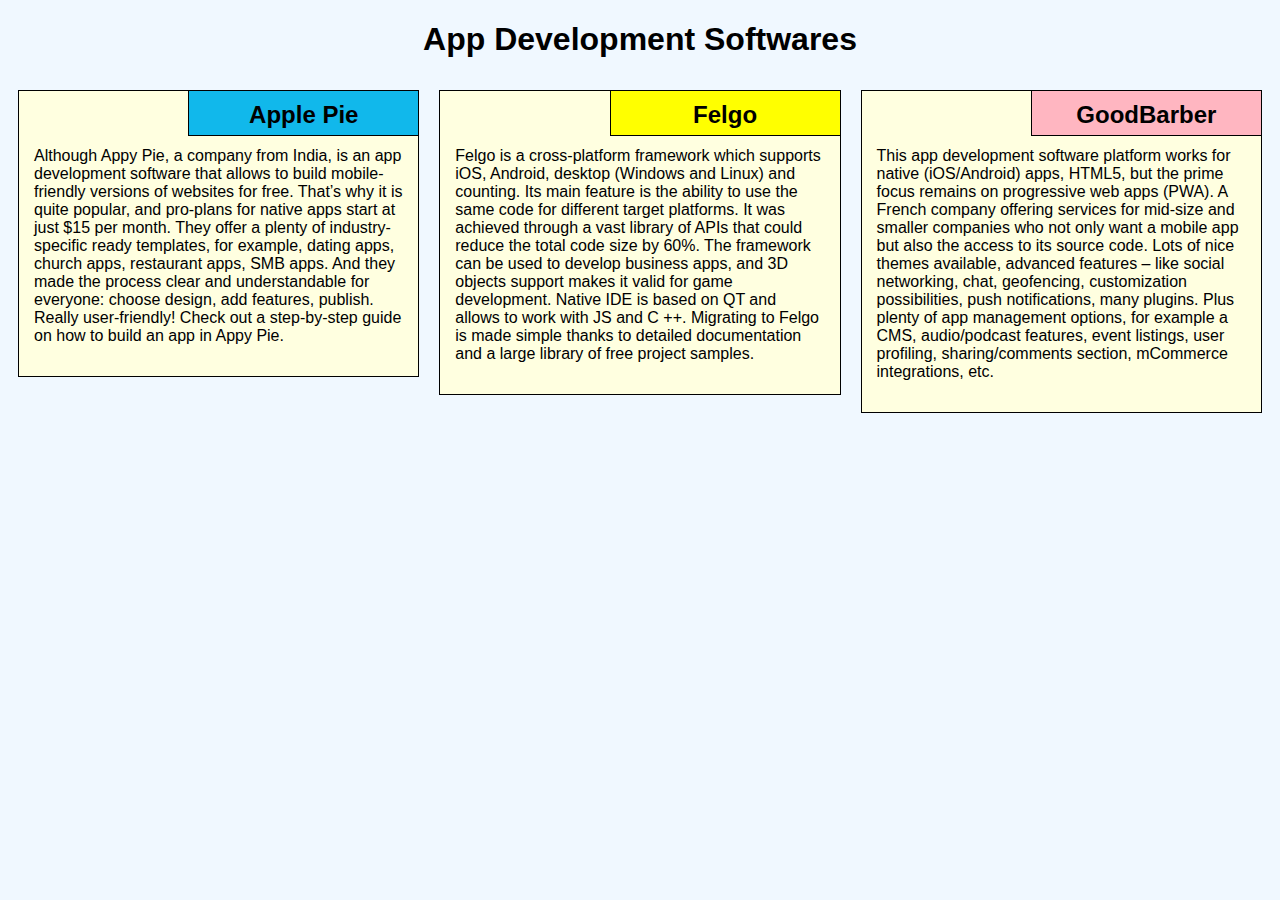
<file: mod2_sol/index.html>
<!DOCTYPE html>
<html>
<head>
	<meta charset="UTF-8">
	<meta name="viewport" content="width=device-width, initial-scale=1">
	<title> App development</title>
	
	<link href="css/sol.css" rel="stylesheet" type="text/css" >
		
	
</head>
<body>
	<h1>App Development Softwares</h1>
<article class="row">	
<d class="col-lg-4 col-md-6 col-sm-12" >
	<div class='f'>
		<section class="ab">Apple Pie</section>	
			<p>Although Appy Pie, a company from India, is an app development software that allows to build mobile-friendly versions of websites for free. That’s why it is quite popular, and pro-plans for native apps start at just $15 per month. They offer a plenty of industry-specific ready templates, for example, dating apps, church apps, restaurant apps, SMB apps. And they made the process clear and understandable for everyone: choose design, add features, publish. Really user-friendly! Check out a step-by-step guide on how to build an app in Appy Pie.  </p>
	</div>
</d>
<d class="col-lg-4 col-md-6 col-sm-12">
	<div class='f'>
		<section class="ac">Felgo</section>
			<p>Felgo is a cross-platform framework which supports iOS, Android, desktop (Windows and Linux) and counting. Its main feature is the ability to use the same code for different target platforms. It was achieved through a vast library of APIs that could reduce the total code size by 60%. The framework can be used to develop business apps, and 3D objects support makes it valid for game development. Native IDE is based on QT and allows to work with JS and C ++. Migrating to Felgo is made simple thanks to detailed documentation and a large library of free project samples.</p>
	</div>
</d>
<d class="col-lg-4 col-md-12 col-sm-12">
	<div class='f'>
		<section class="ad">GoodBarber</section>
			<p>This app development software platform works for native (iOS/Android) apps, HTML5, but the prime focus remains on progressive web apps (PWA). A French company offering services for mid-size and smaller companies who not only want a mobile app but also the access to its source code. Lots of nice themes available, advanced features – like social networking, chat, geofencing, customization possibilities, push notifications, many plugins. Plus plenty of app management options, for example a CMS, audio/podcast features, event listings, user profiling, sharing/comments section, mCommerce integrations, etc.</p>
	</div>		
</d>
</article>
</body>
</html>
</file>
<file: mod2_sol/css/sol.css>
*{
	box-sizing: border-box;
	font-family: Helvetica;
	}

h1{text-align: center;
	color: black;
 }
 body{
 	background: #F0F8FF
 }

div{
	
	border: 1px solid black;
    background-color: #FFFFE0;
    margin: 10px;
}






div>section {
	float: right;
    border-bottom: 1px solid black;
    border-left: 1px solid black;
    margin: 0;
    width: 230px;
    text-align: center;
    font-style: Times;
    font-size: 24px;
    font-weight: bold;
    height: 45px;
    padding-top: 10px;
    
}	

.ab{background-color: #11b8eb;} 	
.ac{background-color: #FFFF00;} 
.ad{background-color: #FFB6C1;} 

div>p{
    padding: 40px 15px 15px 15px;}		

.row{
	width:100%;
}


@media (min-width:992px){
	.col-lg-4{
		float:left;
		width:33.33%;
	

	}
	
	
}
@media(min-width:768px ) and (max-width:991px ){
	.col-md-6 ,.col-md-12{
		float:left;
	}
	.col-md-6 {
		width:50%;
		

	}
	.col-md-12{
		width:100%;
		
	}
	
}
@media (max-width: 767px) {
    .col-sm-12 {
        float: left;
        width: 100%;
        
    }
}
</file>
